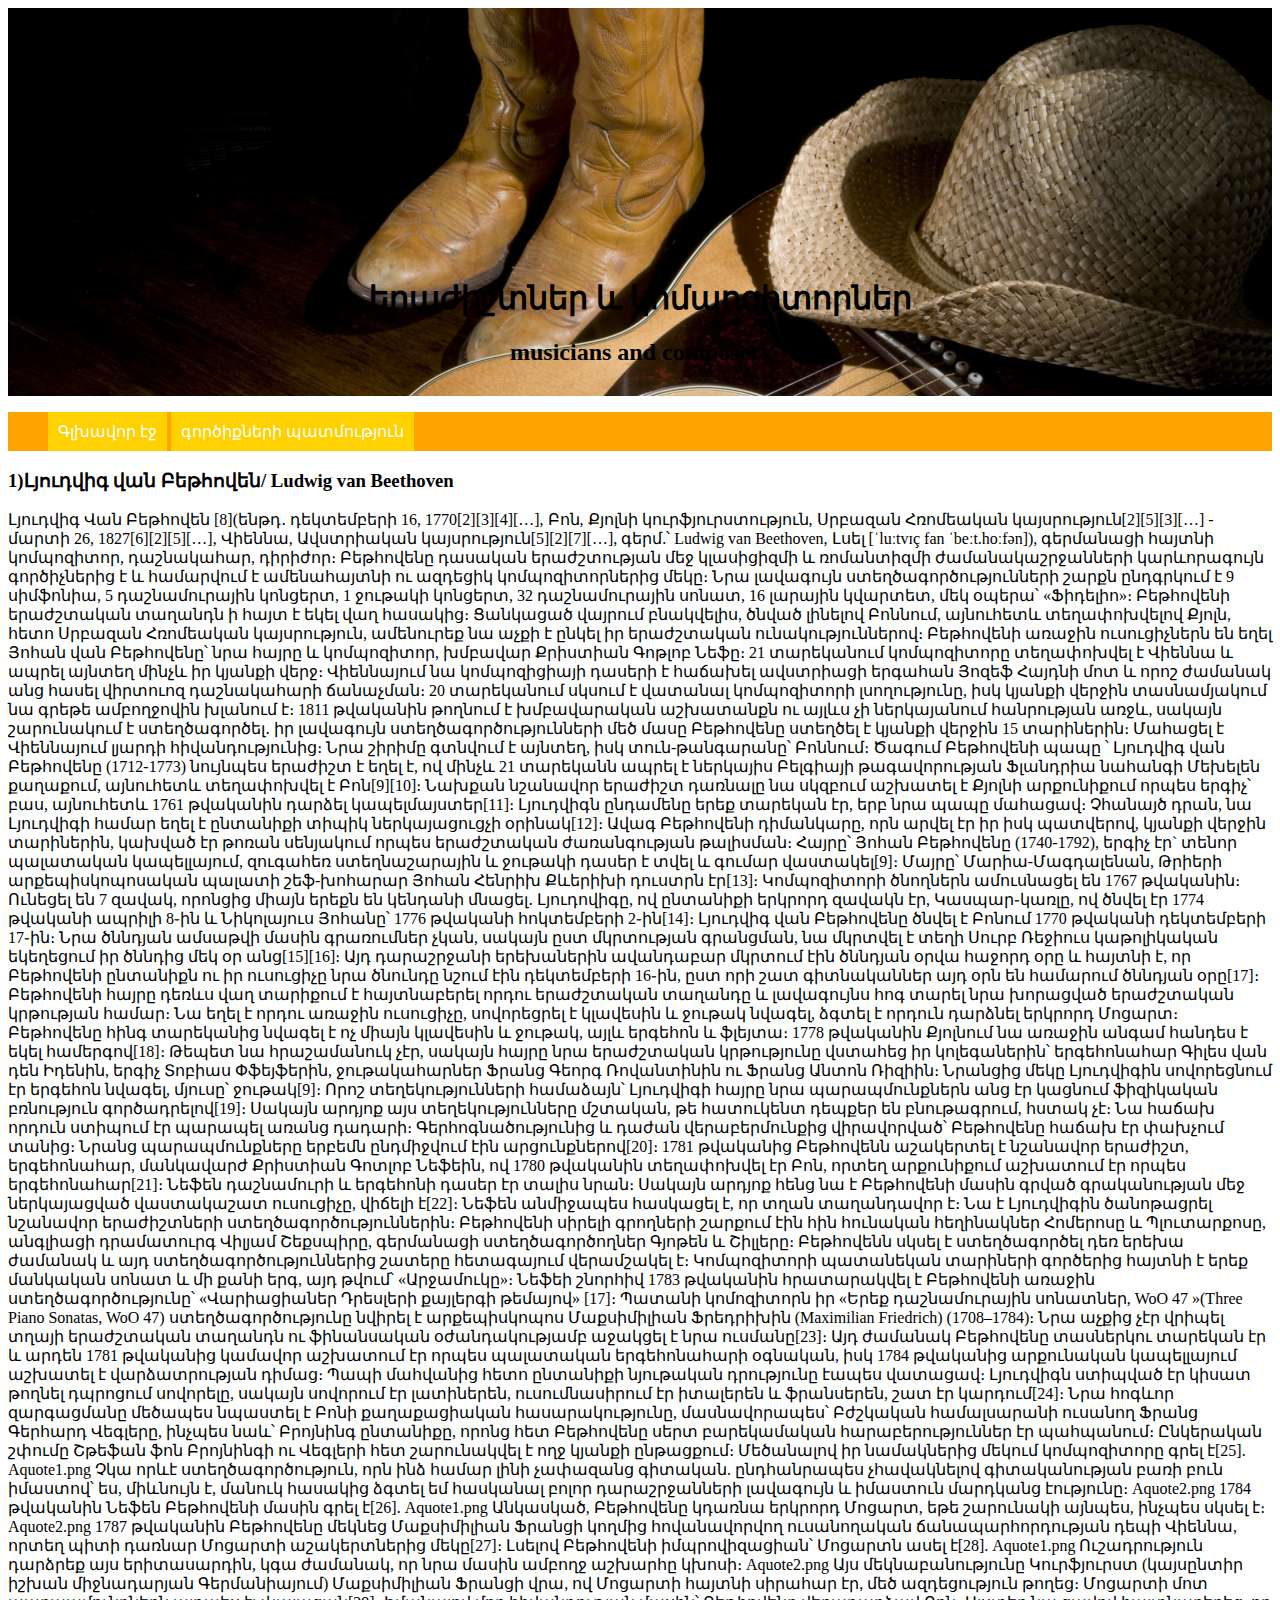
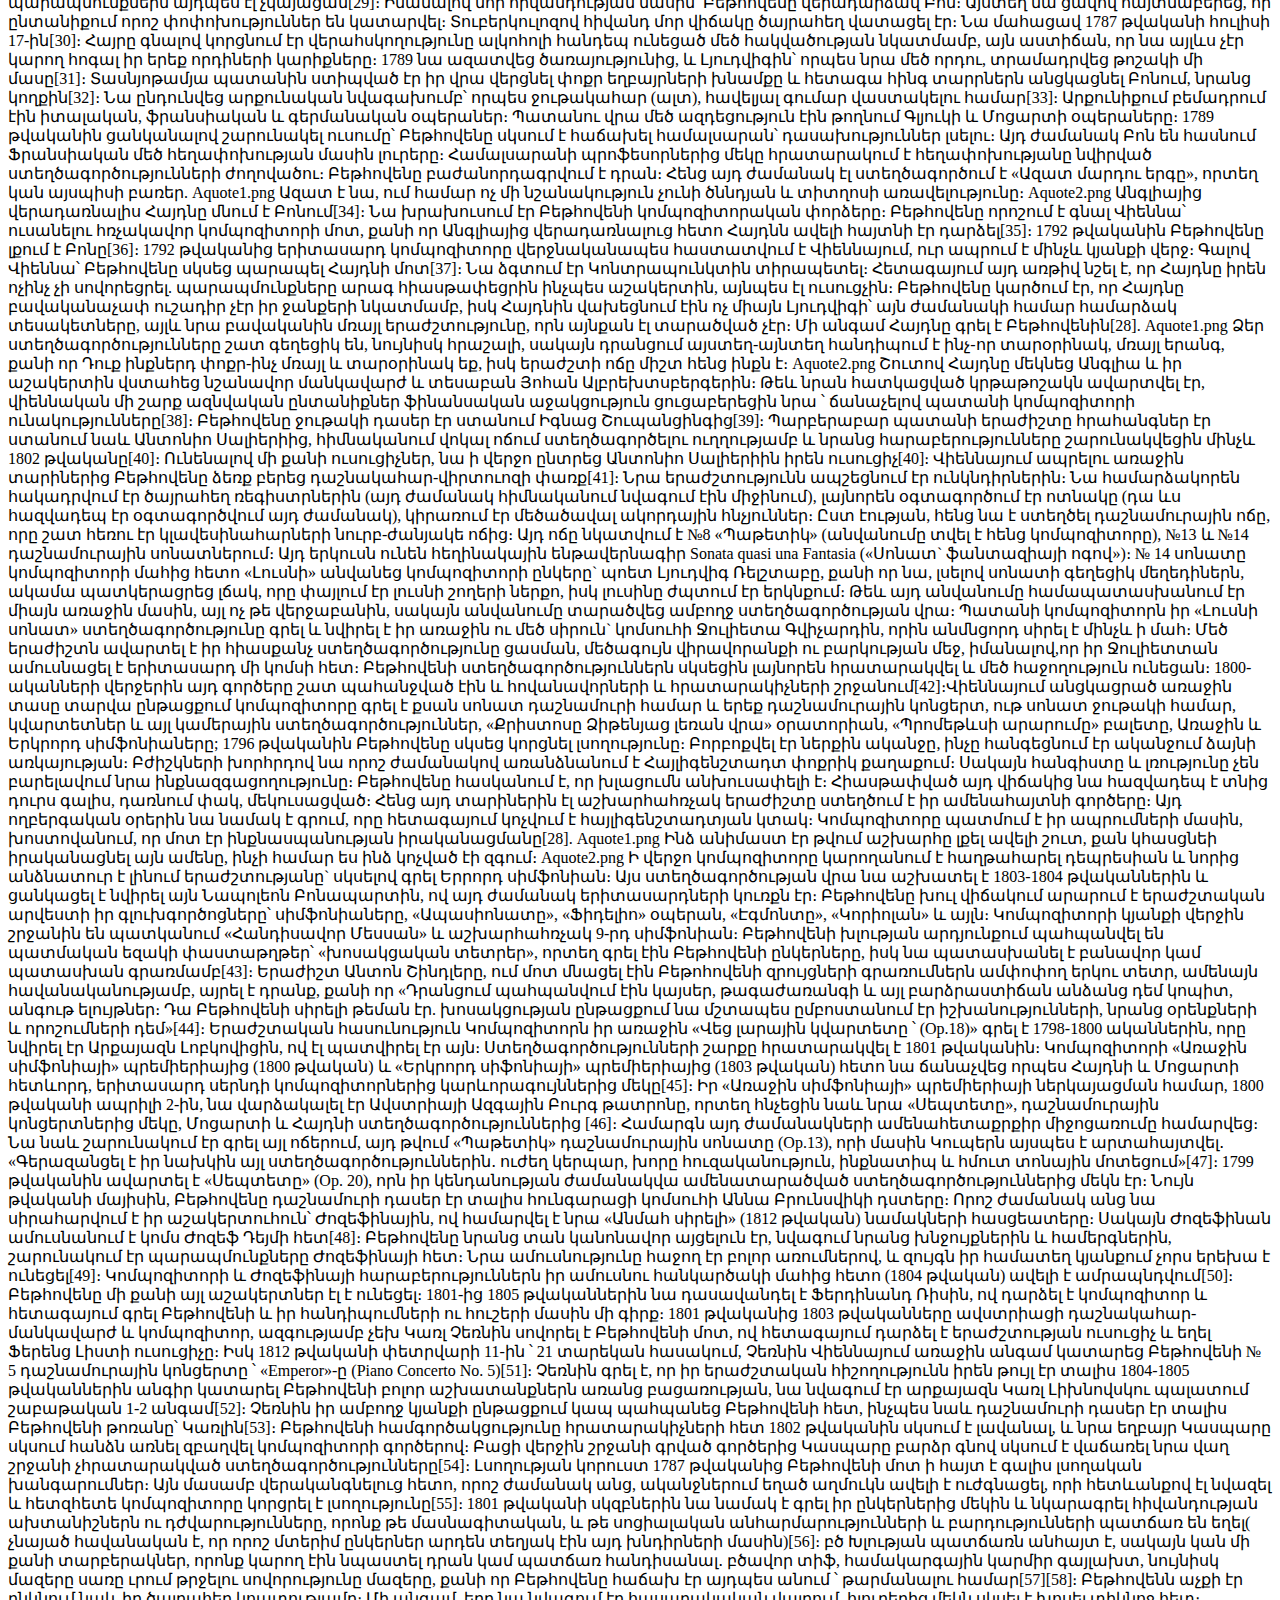
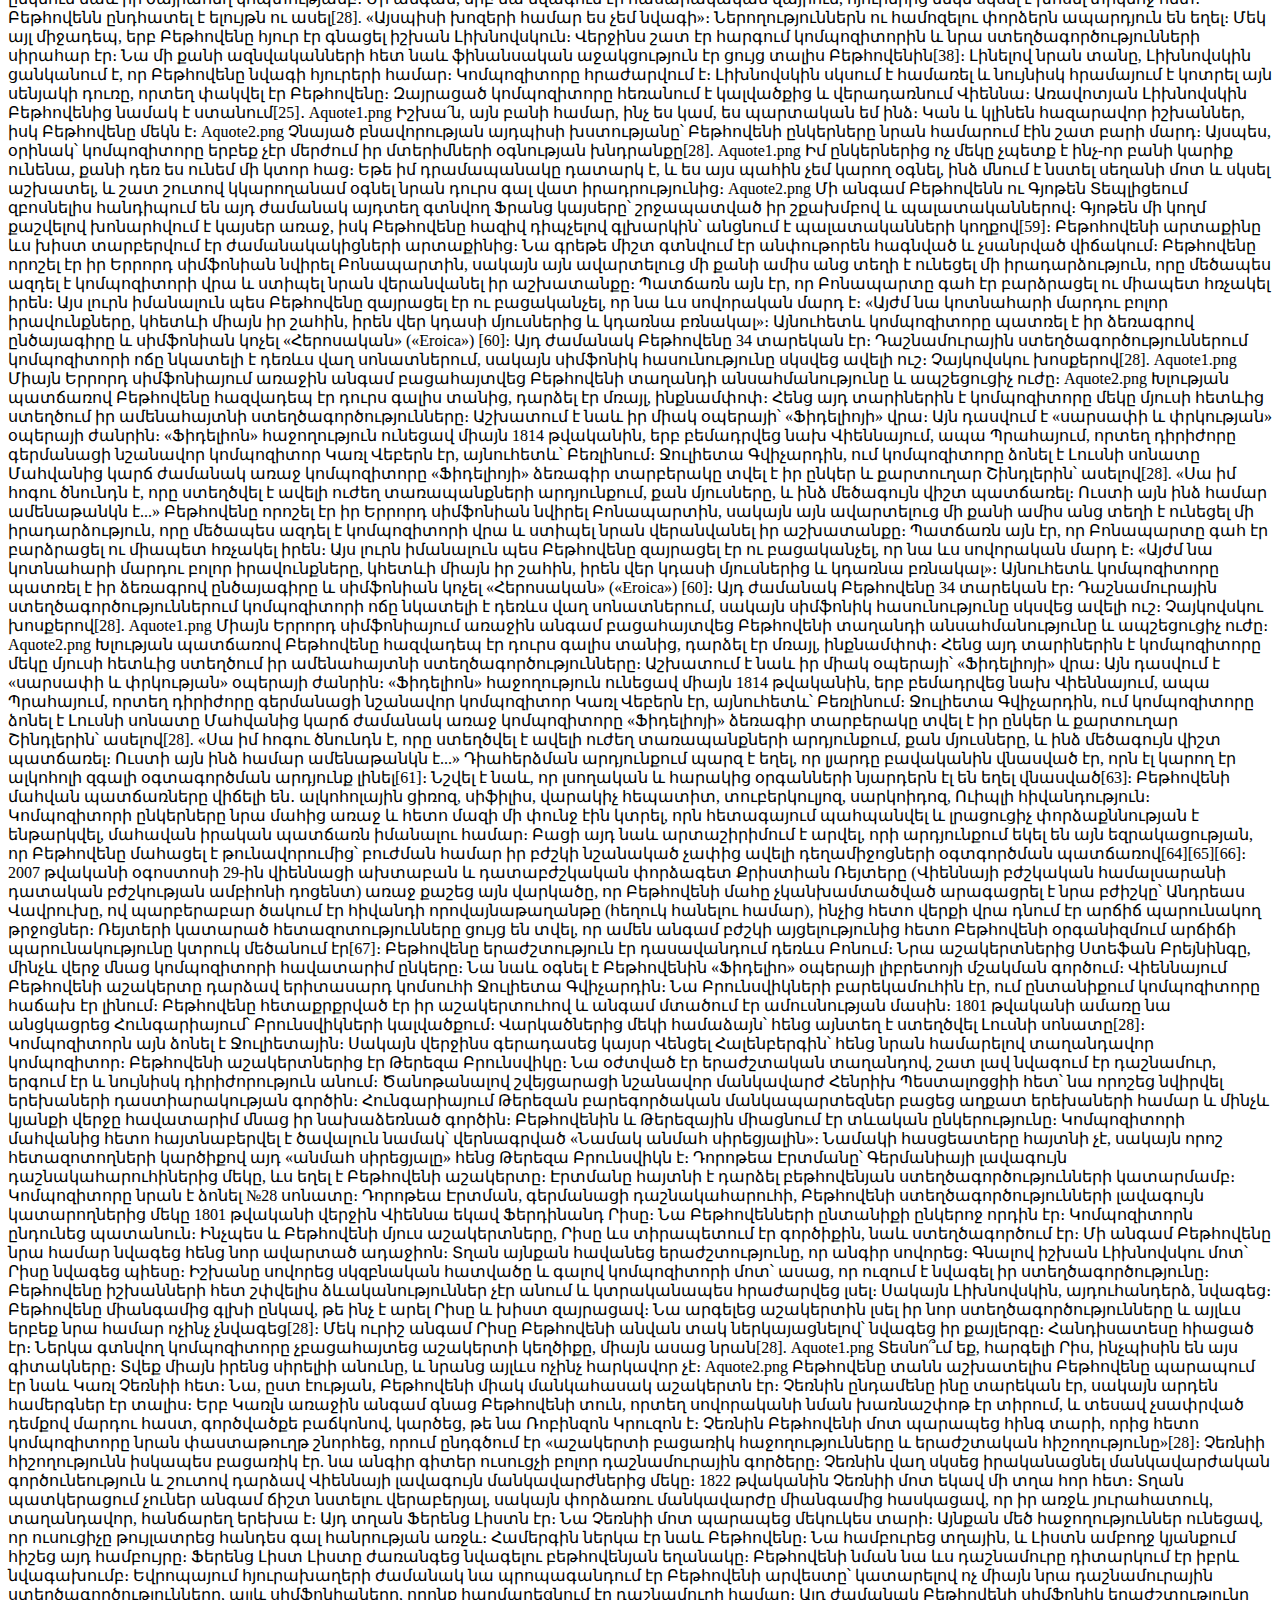
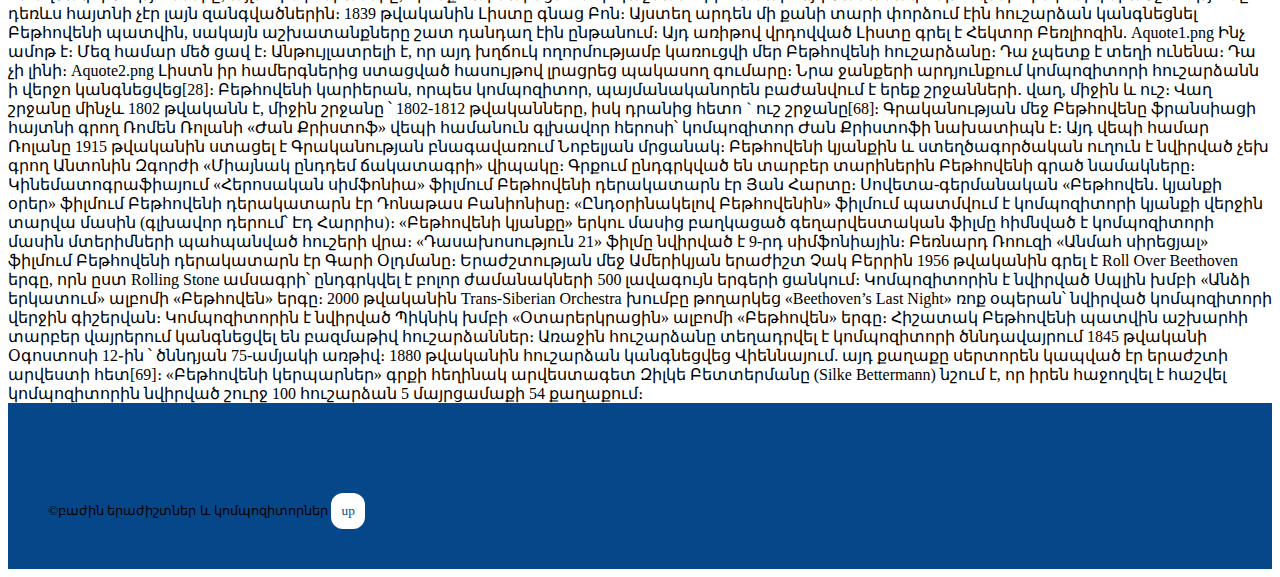
<file: musicians and composers.html>
<!DOCTYPE html>
<html>
<head>
	<meta charset="utf-8">
	<title></title>
	<link rel="stylesheet" type="text/css" href="musicians and composers.css">
</head>
<body>
	<header>
		<h1>երաժիշտներ և կոմպոզիտորներ</h1>
		<h2>musicians and composers</h2>
</header>
<nav>
				<ul>
					<a href="index.html"><li>Գլխավոր էջ</li></a>

					<a href="tools-history.html"><li>գործիքների պատմություն</li></a>
				</ul>
			</nav>
	<main>
			<h3>1)Լյուդվիգ վան Բեթհովեն/ Ludwig van Beethoven</h3>
		
		Լյուդվիգ Վան Բեթհովեն [8](ենթդ․ դեկտեմբերի 16, 1770[2][3][4][…], Բոն, Քյոլնի կուրֆյուրստություն, Սրբազան Հռոմեական կայսրություն[2][5][3][…] - մարտի 26, 1827[6][2][5][…], Վիեննա, Ավստրիական կայսրություն[5][2][7][…], գերմ.՝ Ludwig van Beethoven, Լսել [ˈluːtvɪç fan ˈbeːt.hoːfən]), գերմանացի հայտնի կոմպոզիտոր, դաշնակահար, դիրիժոր։

Բեթհովենը դասական երաժշտության մեջ կլասիցիզմի և ռոմանտիզմի ժամանակաշրջանների կարևորագույն գործիչներից է և համարվում է ամենահայտնի ու ազդեցիկ կոմպոզիտորներից մեկը։ Նրա լավագույն ստեղծագործությունների շարքն ընդգրկում է 9 սիմֆոնիա, 5 դաշնամուրային կոնցերտ, 1 ջութակի կոնցերտ, 32 դաշնամուրային սոնատ, 16 լարային կվարտետ, մեկ օպերա՝ «Ֆիդելիո»։

Բեթհովենի երաժշտական տաղանդն ի հայտ է եկել վաղ հասակից։ Ցանկացած վայրում բնակվելիս, ծնված լինելով Բոննում, այնուհետև տեղափոխվելով Քյոլն, հետո Սրբազան Հռոմեական կայսրություն, ամենուրեք նա աչքի է ընկել իր երաժշտական ունակություններով։ Բեթհովենի առաջին ուսուցիչներն են եղել Յոհան վան Բեթհովենը՝ նրա հայրը և կոմպոզիտոր, խմբավար Քրիստիան Գոթլոբ Նեֆը։

21 տարեկանում կոմպոզիտորը տեղափոխվել է Վիեննա և ապրել այնտեղ մինչև իր կյանքի վերջ։ Վիեննայում նա կոմպոզիցիայի դասերի է հաճախել ավստրիացի երգահան Յոզեֆ Հայդնի մոտ և որոշ ժամանակ անց հասել վիրտուոզ դաշնակահարի ճանաչման։

20 տարեկանում սկսում է վատանալ կոմպոզիտորի լսողությունը, իսկ կյանքի վերջին տասնամյակում նա գրեթե ամբողջովին խլանում է։ 1811 թվականին թողնում է խմբավարական աշխատանքն ու այլևս չի ներկայանում հանրության առջև, սակայն շարունակում է ստեղծագործել․ իր լավագույն ստեղծագործությունների մեծ մասը Բեթհովենը ստեղծել է կյանքի վերջին 15 տարիներին։

Մահացել է Վիեննայում լյարդի հիվանդությունից։ Նրա շիրիմը գտնվում է այնտեղ, իսկ տուն-թանգարանը՝ Բոննում։

Ծագում
Բեթհովենի պապը ՝ Լյուդվիգ վան Բեթհովենը (1712-1773) նույնպես երաժիշտ է եղել է, ով մինչև 21 տարեկանն ապրել է ներկայիս Բելգիայի թագավորության Ֆլանդրիա նահանգի Մեխելեն քաղաքում, այնուհետև տեղափոխվել է Բոն[9][10]։ Նախքան նշանավոր երաժիշտ դառնալը նա սկզբում աշխատել է Քյոլնի արքունիքում որպես երգիչ՝ բաս, այնուհետև 1761 թվականին դարձել կապելմայստեր[11]։

Լյուդվիգն ընդամենը երեք տարեկան էր, երբ նրա պապը մահացավ։ Չհանայծ դրան, նա Լյուդվիգի համար եղել է ընտանիքի տիպիկ ներկայացուցչի օրինակ[12]։

Ավագ Բեթհովենի դիմանկարը, որն արվել էր իր իսկ պատվերով, կյանքի վերջին տարիներին, կախված էր թոռան սենյակում որպես երաժշտական ժառանգության թալիսման։

Հայրը՝ Յոհան Բեթհովենը (1740-1792), երգիչ էր` տենոր պալատական կապելլայում, զուգահեռ ստեղնաշարային և ջութակի դասեր է տվել և գումար վաստակել[9]։

Մայրը՝ Մարիա-Մագդալենան, Թրիերի արքեպիսկոպոսական պալատի շեֆ-խոհարար Յոհան Հենրիխ Քևերիխի դուստրն էր[13]։

Կոմպոզիտորի ծնողներն ամուսնացել են 1767 թվականին։ Ունեցել են 7 զավակ, որոնցից միայն երեքն են կենդանի մնացել․ Լյուդովիգը, ով ընտանիքի երկրորդ զավակն էր, Կասպար֊կառլը, ով ծնվել էր 1774 թվականի ապրիլի 8֊ին և Նիկոլայուս Յոհանը՝ 1776 թվականի հոկտեմբերի 2֊ին[14]։

Լյուդվիգ վան Բեթհովենը ծնվել է Բոնում 1770 թվականի դեկտեմբերի 17֊ին։ Նրա ծննդյան ամսաթվի մասին գրառումներ չկան, սակայն ըստ մկրտության գրանցման, նա մկրտվել է տեղի Սուրբ Ռեջիուս կաթոլիկական եկեղեցում իր ծննդից մեկ օր անց[15][16]։ Այդ դարաշրջանի երեխաներին ավանդաբար մկրտում էին ծննդյան օրվա հաջորդ օրը և հայտնի է, որ Բեթհովենի ընտանիքն ու իր ուսուցիչը նրա ծնունդը նշում էին դեկտեմբերի 16֊ին, ըստ որի շատ գիտնականներ այդ օրն են համարում ծննդյան օրը[17]։

Բեթհովենի հայրը դեռևս վաղ տարիքում է հայտնաբերել որդու երաժշտական տաղանդը և լավագույնս հոգ տարել նրա խորացված երաժշտական կրթության համար։ Նա եղել է որդու առաջին ուսուցիչը, սովորեցրել է կլավեսին և ջութակ նվագել, ձգտել է որդուն դարձնել երկրորդ Մոցարտ։ Բեթհովենը հինգ տարեկանից նվագել է ոչ միայն կլավեսին և ջութակ, այլև երգեհոն և ֆլեյտա։ 1778 թվականին Քյոլնում նա առաջին անգամ հանդես է եկել համերգով[18]։ Թեպետ նա հրաշամանուկ չէր, սակայն հայրը նրա երաժշտական կրթությունը վստահեց իր կոլեգաներին՝ երգեհոնահար Գիլես վան դեն Իդենին, երգիչ Տոբիաս Փֆեյֆերին, ջութակահարներ Ֆրանց Գեորգ Ռովանտինին ու Ֆրանց Անտոն Ռիզիին։ Նրանցից մեկը Լյուդվիգին սովորեցնում էր երգեհոն նվագել, մյուսը՝ ջութակ[9]։ Որոշ տեղեկությունների համաձայն՝ Լյուդվիգի հայրը նրա պարապմունքներն անց էր կացնում ֆիզիկական բռնություն գործադրելով[19]։ Սակայն արդյոք այս տեղեկությունները մշտական, թե հատուկենտ դեպքեր են բնութագրում, հստակ չէ։ Նա հաճախ որդուն ստիպում էր պարապել առանց դադարի։ Գերհոգնածությունից և դաժան վերաբերմունքից վիրավորված՝ Բեթհովենը հաճախ էր փախչում տանից։ Նրանց պարապմունքները երբեմն ընդմիջվում էին արցունքներով[20]։

1781 թվականից Բեթհովենն աշակերտել է նշանավոր երաժիշտ, երգեհոնահար, մանկավարժ Քրիստիան Գոտլոբ Նեֆեին, ով 1780 թվականին տեղափոխվել էր Բոն, որտեղ արքունիքում աշխատում էր որպես երգեհոնահար[21]։ Նեֆեն դաշնամուրի և երգեհոնի դասեր էր տալիս նրան։ Սակայն արդյոք հենց նա է Բեթհովենի մասին գրված գրականության մեջ ներկայացված վաստակաշատ ուսուցիչը, վիճելի է[22]։

Նեֆեն անմիջապես հասկացել է, որ տղան տաղանդավոր է։ Նա է Լյուդվիգին ծանոթացրել նշանավոր երաժիշտների ստեղծագործություններին։

Բեթհովենի սիրելի գրողների շարքում էին հին հունական հեղինակներ Հոմերոսը և Պլուտարքոսը, անգլիացի դրամատուրգ Վիլյամ Շեքսպիրը, գերմանացի ստեղծագործողներ Գյոթեն և Շիլլերը։

Բեթհովենն սկսել է ստեղծագործել դեռ երեխա ժամանակ և այդ ստեղծագործություններից շատերը հետագայում վերամշակել է։

Կոմպոզիտորի պատանեկան տարիների գործերից հայտնի է երեք մանկական սոնատ և մի քանի երգ, այդ թվում՝ «Արջամուկը»։

Նեֆեի շնորհիվ 1783 թվականին հրատարակվել է Բեթհովենի առաջին ստեղծագործությունը՝ «Վարիացիաներ Դրեսլերի քայլերգի թեմայով» [17]։

Պատանի կոմոզիտորն իր «Երեք դաշնամուրային սոնատներ, WoO 47 »(Three Piano Sonatas, WoO 47) ստեղծագործությունը նվիրել է արքեպիսկոպոս Մաքսիմիլիան Ֆրեդրիխին (Maximilian Friedrich) (1708–1784)։ Նրա աչքից չէր վրիպել տղայի երաժշտական տաղանդն ու ֆինանսական օժանդակությամբ աջակցել է նրա ուսմանը[23]։ Այդ ժամանակ Բեթհովենը տասներկու տարեկան էր և արդեն 1781 թվականից կամավոր աշխատում էր որպես պալատական երգեհոնահարի օգնական, իսկ 1784 թվականից արքունական կապելլայում աշխատել է վարձատրության դիմաց։

Պապի մահվանից հետո ընտանիքի նյութական դրությունը էապես վատացավ։ Լյուդվիգն ստիպված էր կիսատ թողնել դպրոցում սովորելը, սակայն սովորում էր լատիներեն, ուսումնասիրում էր իտալերեն և ֆրանսերեն, շատ էր կարդում[24]։ Նրա հոգևոր զարգացմանը մեծապես նպաստել է Բոնի քաղաքացիական հասարակությունը, մասնավորապես՝ Բժշկական համալսարանի ուսանող Ֆրանց Գերհարդ Վեգլերը, ինչպես նաև՝ Բրոյնինգ ընտանիքը, որոնց հետ Բեթհովենը սերտ բարեկամական հարաբերություններ էր պահպանում։ Ընկերական շփումը Շթեֆան ֆոն Բրոյնինգի ու Վեգլերի հետ շարունակվել է ողջ կյանքի ընթացքում։ Մեծանալով իր նամակներից մեկում կոմպոզիտորը գրել է[25].

Aquote1.png	Չկա որևէ ստեղծագործություն, որն ինձ համար լինի չափազանց գիտական. ընդհանրապես չհավակնելով գիտականության բառի բուն իմաստով՝ ես, միևնույն է, մանուկ հասակից ձգտել եմ հասկանալ բոլոր դարաշրջանների լավագույն և իմաստուն մարդկանց էությունը։	Aquote2.png

1784 թվականին Նեֆեն Բեթհովենի մասին գրել է[26].

Aquote1.png	Անկասկած, Բեթհովենը կդառնա երկրորդ Մոցարտ, եթե շարունակի այնպես, ինչպես սկսել է։	Aquote2.png

1787 թվականին Բեթհովենը մեկնեց Մաքսիմիլիան Ֆրանցի կողմից հովանավորվող ուսանողական ճանապարհորդության դեպի Վիեննա, որտեղ պիտի դառնար Մոցարտի աշակերտներից մեկը[27]։

Լսելով Բեթհովենի իմպրովիզացիան՝ Մոցարտն ասել է[28].

Aquote1.png	Ուշադրություն դարձրեք այս երիտասարդին, կգա ժամանակ, որ նրա մասին ամբողջ աշխարհը կխոսի։	Aquote2.png

Այս մեկնաբանությունը Կուրֆյուրստ (կայսընտիր իշխան միջնադարյան Գերմանիայում) Մաքսիմիլիան Ֆրանցի վրա, ով Մոցարտի հայտնի սիրահար էր, մեծ ազդեցություն թողեց։

Մոցարտի մոտ պարապմունքներն այդպես էլ չկայացան[29]։ Իմանալով մոր հիվանդության մասին՝ Բեթհովենը վերադարձավ Բոն։ Այստեղ նա ցավով հայտնաբերեց, որ ընտանիքում որոշ փոփոխություններ են կատարվել։ Տուբերկուլոզով հիվանդ մոր վիճակը ծայրահեղ վատացել էր։ Նա մահացավ 1787 թվականի հուլիսի 17-ին[30]։ Հայրը գնալով կորցնում էր վերահսկողությունը ալկոհոլի հանդեպ ունեցած մեծ հակվածության նկատմամբ, այն աստիճան, որ նա այլևս չէր կարող հոգալ իր երեք որդիների կարիքները։ 1789 նա ազատվեց ծառայությունից, և Լյուդվիգին՝ որպես նրա մեծ որդու, տրամադրվեց թոշակի մի մասը[31]։ Տասնյոթամյա պատանին ստիպված էր իր վրա վերցնել փոքր եղբայրների խնամքը և հետագա հինգ տարրներն անցկացնել Բոնում, նրանց կողքին[32]։ Նա ընդունվեց արքունական նվագախումբ՝ որպես ջութակահար (ալտ), հավելյալ գումար վաստակելու համար[33]։ Արքունիքում բեմադրում էին իտալական, ֆրանսիական և գերմանական օպերաներ։ Պատանու վրա մեծ ազդեցություն էին թողնում Գլյուկի և Մոցարտի օպերաները։

1789 թվականին ցանկանալով շարունակել ուսումը՝ Բեթհովենը սկսում է հաճախել համալսարան՝ դասախություններ լսելու։ Այդ ժամանակ Բոն են հասնում Ֆրանսիական մեծ հեղափոխության մասին լուրերը։ Համալսարանի պրոֆեսորներից մեկը հրատարակում է հեղափոխությանը նվիրված ստեղծագործությունների ժողովածու։ Բեթհովենը բաժանորդագրվում է դրան։ Հենց այդ ժամանակ էլ ստեղծագործում է «Ազատ մարդու երգը», որտեղ կան այսպիսի բառեր.

Aquote1.png	Ազատ է նա, ում համար ոչ մի նշանակություն չունի ծննդյան և տիտղոսի առավելությունը։	Aquote2.png

Անգլիայից վերադառնալիս Հայդնը մնում է Բոնում[34]։ Նա խրախուսում էր Բեթհովենի կոմպոզիտորական փորձերը։ Բեթհովենը որոշում է գնալ Վիեննա՝ ուսանելու հռչակավոր կոմպոզիտորի մոտ, քանի որ Անգլիայից վերադառնալուց հետո Հայդնն ավելի հայտնի էր դարձել[35]։

1792 թվականին Բեթհովենը լքում է Բոնը[36]։

1792 թվականից երիտասարդ կոմպոզիտորը վերջնականապես հաստատվում է Վիեննայում, ուր ապրում է մինչև կյանքի վերջ։

Գալով Վիեննա՝ Բեթհովենը սկսեց պարապել Հայդնի մոտ[37]։ Նա ձգտում էր Կոնտրապունկտին տիրապետել։ Հետագայում այդ առթիվ նշել է, որ Հայդնը իրեն ոչինչ չի սովորեցրել. պարապմունքները արագ հիասթափեցրին ինչպես աշակերտին, այնպես էլ ուսուցչին։ Բեթհովենը կարծում էր, որ Հայդնը բավականաչափ ուշադիր չէր իր ջանքերի նկատմամբ, իսկ Հայդնին վախեցնում էին ոչ միայն Լյուդվիգի՝ այն ժամանակի համար համարձակ տեսակետները, այլև նրա բավականին մռայլ երաժշտությունը, որն այնքան էլ տարածված չէր։

Մի անգամ Հայդնը գրել է Բեթհովենին[28].

Aquote1.png	Ձեր ստեղծագործությունները շատ գեղեցիկ են, նույնիսկ հրաշալի, սակայն դրանցում այստեղ-այնտեղ հանդիպում է ինչ-որ տարօրինակ, մռայլ երանգ, քանի որ Դուք ինքներդ փոքր-ինչ մռայլ և տարօրինակ եք, իսկ երաժշտի ոճը միշտ հենց ինքն է։	Aquote2.png
Շուտով Հայդնը մեկնեց Անգլիա և իր աշակերտին վստահեց նշանավոր մանկավարժ և տեսաբան Յոհան Ալբրեխտսբերգերին։ Թեև նրան հատկացված կրթաթոշակն ավարտվել էր, վիեննական մի շարք ազնվական ընտանիքներ ֆինանսական աջակցություն ցուցաբերեցին նրա ՝ ճանաչելով պատանի կոմպոզիտորի ունակությունները[38]։

Բեթհովենը ջութակի դասեր էր ստանում Իգնաց Շուպանցինգից[39]։

Պարբերաբար պատանի երաժիշտը հրահանգներ էր ստանում նաև Անտոնիո Սալիերիից, հիմնականում վոկալ ոճում ստեղծագործելու ուղղությամբ և նրանց հարաբերությունները շարունակվեցին մինչև 1802 թվականը[40]։ Ունենալով մի քանի ուսուցիչներ, նա ի վերջո ընտրեց Անտոնիո Սալիերիին իրեն ուսուցիչ[40]։

Վիեննայում ապրելու առաջին տարիներից Բեթհովենը ձեռք բերեց դաշնակահար-վիրտուոզի փառք[41]։ Նրա երաժշտությունն ապշեցնում էր ունկնդիրներին։

Նա համարձակորեն հակադրվում էր ծայրահեղ ռեգիստրներին (այդ ժամանակ հիմնականում նվագում էին միջինում), լայնորեն օգտագործում էր ոտնակը (դա ևս հազվադեպ էր օգտագործվում այդ ժամանակ), կիրառում էր մեծածավալ ակորդային հնչյուններ։ Ըստ էության, հենց նա է ստեղծել դաշնամուրային ոճը, որը շատ հեռու էր կլավեսինահարների նուրբ-ժանյակե ոճից։

Այդ ոճը նկատվում է №8 «Պաթետիկ» (անվանումը տվել է հենց կոմպոզիտորը), №13 և №14 դաշնամուրային սոնատներում։ Այդ երկուսն ունեն հեղինակային ենթավերնագիր Sonata quasi una Fantasia («Սոնատ` ֆանտազիայի ոգով»)։ № 14 սոնատը կոմպոզիտորի մահից հետո «Լուսնի» անվանեց կոմպոզիտորի ընկերը` պոետ Լյուդվիգ Ռելշտաբը, քանի որ նա, լսելով սոնատի գեղեցիկ մեղեդիներն, ակամա պատկերացրեց լճակ, որը փայլում էր լուսնի շողերի ներքո, իսկ լուսինը ժպտում էր երկնքում։ Թեև այդ անվանումը համապատասխանում էր միայն առաջին մասին, այլ ոչ թե վերջաբանին, սակայն անվանումը տարածվեց ամբողջ ստեղծագործության վրա։

Պատանի կոմպոզիտորն իր «Լուսնի սոնատ» ստեղծագործությունը գրել և նվիրել է իր առաջին ու մեծ սիրուն` կոմսուհի Ջուլիետա Գվիչարդին, որին անմնցորդ սիրել է մինչև ի մահ։ Մեծ երաժիշտն ավարտել է իր հիասքանչ ստեղծագործությունը ցասման, մեծագույն վիրավորանքի ու բարկության մեջ, իմանալով,որ իր Ջուլիետտան ամուսնացել է երիտասարդ մի կոմսի հետ։

Բեթհովենի ստեղծագործություններն սկսեցին լայնորեն հրատարակվել և մեծ հաջողություն ունեցան։ 1800-ականների վերջերին այդ գործերը շատ պահանջված էին և հովանավորների և հրատարակիչների շրջանում[42]։Վիեննայում անցկացրած առաջին տասը տարվա ընթացքում կոմպոզիտորը գրել է քսան սոնատ դաշնամուրի համար և երեք դաշնամուրային կոնցերտ, ութ սոնատ ջութակի համար, կվարտետներ և այլ կամերային ստեղծագործություններ, «Քրիստոսը Ձիթենյաց լեռան վրա» օրատորիան, «Պրոմեթևսի արարումը» բալետը, Առաջին և Երկրորդ սիմֆոնիաները;

1796 թվականին Բեթհովենը սկսեց կորցնել լսողությունը։ Բորբոքվել էր ներքին ականջը, ինչը հանգեցնում էր ականջում ձայնի առկայության։ Բժիշկների խորհրդով նա որոշ ժամանակով առանձնանում է Հայլիգենշտադտ փոքրիկ քաղաքում։ Սակայն հանգիստը և լռությունը չեն բարելավում նրա ինքնազգացողությունը։ Բեթհովենը հասկանում է, որ խլացումն անխուսափելի է։ Հիասթափված այդ վիճակից նա հազվադեպ է տնից դուրս գալիս, դառնում փակ, մեկուսացված։

Հենց այդ տարիներին էլ աշխարհահռչակ երաժիշտը ստեղծում է իր ամենահայտնի գործերը։

Այդ ողբերգական օրերին նա նամակ է գրում, որը հետագայում կոչվում է հայլիգենշտադտյան կտակ։ Կոմպոզիտորը պատմում է իր ապրումների մասին, խոստովանում, որ մոտ էր ինքնասպանության իրականացմանը[28].

Aquote1.png	Ինձ անիմաստ էր թվում աշխարհը լքել ավելի շուտ, քան կհասցնեի իրականացնել այն ամենը, ինչի համար ես ինձ կոչված էի զգում։	Aquote2.png

Ի վերջո կոմպոզիտորը կարողանում է հաղթահարել դեպրեսիան և նորից անձնատուր է լինում երաժշտությանը` սկսելով գրել Երրորդ սիմֆոնիան։ Այս ստեղծագործության վրա նա աշխատել է 1803-1804 թվականներին և ցանկացել է նվիրել այն Նապոլեոն Բոնապարտին, ով այդ ժամանակ երիտասարդների կուռքն էր։

Բեթհովենը խուլ վիճակում արարում է երաժշտական արվեստի իր գլուխգործոցները՝ սիմֆոնիաները, «Ապասիոնատը», «Ֆիդելիո» օպերան, «Էգմոնտը», «Կորիոլան» և այլն։ Կոմպոզիտորի կյանքի վերջին շրջանին են պատկանում «Հանդիսավոր Մեսսան» և աշխարհահռչակ 9-րդ սիմֆոնիան։

Բեթհովենի խլության արդյունքում պահպանվել են պատմական եզակի փաստաթղթեր՝ «խոսակցական տետրեր», որտեղ գրել էին Բեթհովենի ընկերները, իսկ նա պատասխանել է բանավոր կամ պատասխան գրառմամբ[43]։

Երաժիշտ Անտոն Շինդլերը, ում մոտ մնացել էին Բեթոհովենի զրույցների գրառումներն ամփոփող երկու տետր, ամենայն հավանականությամբ, այրել է դրանք, քանի որ «Դրանցում պահպանվում էին կայսեր, թագաժառանգի և այլ բարձրաստիճան անձանց դեմ կոպիտ, անգութ ելույթներ։ Դա Բեթհովենի սիրելի թեման էր. խոսակցության ընթացքում նա մշտապես ըմբոստանում էր իշխանությունների, նրանց օրենքների և որոշումների դեմ»[44]։

Երաժշտական հասունություն
Կոմպոզիտորն իր առաջին «Վեց լարային կվարտետը ՝ (Op.18)» գրել է 1798-1800 ականներին, որը նվիրել էր Արքայազն Լոբկովիցին, ով էլ պատվիրել էր այն։ Ստեղծագործությունների շարքը հրատարակվել է 1801 թվականին։

Կոմպոզիտորի «Առաջին սիմֆոնիայի» պրեմիերիայից (1800 թվական) և «Երկրորդ սիֆոնիայի» պրեմիերիայից (1803 թվական) հետո նա ճանաչվեց որպես Հայդնի և Մոցարտի հետևորդ, երիտասարդ սերնդի կոմպոզիտորներից կարևորագույններից մեկը[45]։

Իր «Առաջին սիմֆոնիայի» պրեմիերիայի ներկայացման համար, 1800 թվականի ապրիլի 2-ին, նա վարձակալել էր Ավստրիայի Ազգային Բուրգ թատրոնը, որտեղ հնչեցին նաև նրա «Սեպտետը», դաշնամուրային կոնցերտներից մեկը, Մոցարտի և Հայդնի ստեղծագործություններից [46]։ Համարգն այդ ժամանակների ամենահետաքրքիր միջոցառումը համարվեց։

Նա նաև շարունակում էր գրել այլ ոճերում, այդ թվում «Պաթետիկ» դաշնամուրային սոնատը (Op.13), որի մասին Կուպերն այսպես է արտահայտվել․ «Գերազանցել է իր նախկին այլ ստեղծագործություններին․ ուժեղ կերպար, խորը հուզականություն, ինքնատիպ և հմուտ տոնային մոտեցում»[47]։

1799 թվականին ավարտել է «Սեպտետը» (Op. 20), որն իր կենդանության ժամանակվա ամենատարածված ստեղծագործություններից մեկն էր։

Նույն թվականի մայիսին, Բեթհովենը դաշնամուրի դասեր էր տալիս հունգարացի կոմսուհի Աննա Բրունսվիկի դստերը։ Որոշ ժամանակ անց նա սիրահարվում է իր աշակերտուհուն՝ Ժոզեֆինային, ով համարվել է նրա «Անմահ սիրելի» (1812 թվական) նամակների հասցեատերը։ Սակայն Ժոզեֆինան ամուսնանում է կոմս Ժոզեֆ Դեյմի հետ[48]։ Բեթհովենը նրանց տան կանոնավոր այցելուն էր, նվագում նրանց խնջույքներին և համերգներին, շարունակում էր պարապմունքները Ժոզեֆինայի հետ։ Նրա ամուսնությունը հաջող էր բոլոր առումներով, և զույգն իր համատեղ կյանքում չորս երեխա է ունեցել[49]։ Կոմպոզիտորի և Ժոզեֆինայի հարաբերություններն իր ամուսնու հանկարծակի մահից հետո (1804 թվական) ավելի է ամրապնդվում[50]։

Բեթհովենը մի քանի այլ աշակերտներ էլ է ունեցել։ 1801-ից 1805 թվականներին նա դասավանդել է Ֆերդինանդ Ռիսին, ով դարձել է կոմպոզիտոր և հետագայում գրել Բեթհովենի և իր հանդիպումների ու հուշերի մասին մի գիրք։ 1801 թվականից 1803 թվականները ավստրիացի դաշնակահար-մանկավարժ և կոմպոզիտոր, ազգությամբ չեխ Կառլ Չեռնին սովորել է Բեթհովենի մոտ, ով հետագայում դարձել է երաժշտության ուսուցիչ և եղել Ֆերենց Լիստի ուսուցիչը։ Իսկ 1812 թվականի փետրվարի 11-ին ՝ 21 տարեկան հասակում, Չեռնին Վիեննայում առաջին անգամ կատարեց Բեթհովենի № 5 դաշնամուրային կոնցերտը ՝ «Emperor»-ը (Piano Concerto No. 5)[51]։

Չեռնին գրել է, որ իր երաժշտական հիշողությունն իրեն թույլ էր տալիս 1804-1805 թվականներին անգիր կատարել Բեթհովենի բոլոր աշխատանքներն առանց բացառության, նա նվագում էր արքայազն Կառլ Լիխնովսկու պալատում շաբաթական 1-2 անգամ[52]։ Չեռնին իր ամբողջ կյանքի ընթացքում կապ պահպանեց Բեթհովենի հետ, ինչպես նաև դաշնամուրի դասեր էր տալիս Բեթհովենի թոռանը՝ Կառլին[53]։

Բեթհովենի համգործակցությունը հրատարակիչների հետ 1802 թվականին սկսում է լավանալ, և նրա եղբայր Կասպարը սկսում հանձն առնել զբաղվել կոմպոզիտորի գործերով։ Բացի վերջին շրջանի գրված գործերից Կասպարը բարձր գնով սկսում է վաճառել նրա վաղ շրջանի չհրատարակված ստեղծագործությունները[54]։

Լսողության կորուստ
1787 թվականից Բեթհովենի մոտ ի հայտ է գալիս լսողական խանգարումներ։ Այն մասամբ վերականգնելուց հետո, որոշ ժամանակ անց, ականջներում եղած աղմուկն ավելի է ուժգնացել, որի հետևանքով էլ նվազել և հետզհետե կոմպոզիտորը կորցրել է լսողությունը[55]։

1801 թվականի սկզբներին նա նամակ է գրել իր ընկերներից մեկին և նկարագրել հիվանդության ախտանիշներն ու դժվարությունները, որոնք թե մասնագիտական, և թե սոցիալական անհարմարությունների և բարդությունների պատճառ են եղել( չնայած հավանական է, որ որոշ մտերիմ ընկերներ արդեն տեղյակ էին այդ խնդիրների մասին)[56]։ բծ Խլության պատճառն անհայտ է, սակայն կան մի քանի տարբերակներ, որոնք կարող էին նպաստել դրան կամ պատճառ հանդիսանալ․ բծավոր տիֆ, համակարգային կարմիր գայլախտ, նույնիսկ մազերը սառը ւրում թրջելու սովորությունը մազերը, քանի որ Բեթհովենը հաճախ էր այդպես անում ՝ թարմանալու համար[57][58]։

Բեթհովենն աչքի էր ընկնում նաև իր ծայրահեղ կոպտությամբ։ Մի անգամ, երբ նա նվագում էր հասարակական վայրում, հյուրերից մեկն սկսել է խոսել տիկնոջ հետ։ Բեթհովենն ընդհատել է ելույթն ու ասել[28]. «Այսպիսի խոզերի համար ես չեմ նվագի»։ Ներողություններն ու համոզելու փորձերն ապարդյուն են եղել։

Մեկ այլ միջադեպ, երբ Բեթհովենը հյուր էր գնացել իշխան Լիխնովսկուն։ Վերջինս շատ էր հարգում կոմպոզիտորին և նրա ստեղծագործությունների սիրահար էր։ Նա մի քանի ազնվականների հետ նաև ֆինանսական աջակցություն էր ցույց տալիս Բեթհովենին[38]։ Լինելով նրան տանը, Լիխնովսկին ցանկանում է, որ Բեթհովենը նվագի հյուրերի համար։ Կոմպոզիտորը հրաժարվում է։ Լիխնովսկին սկսում է համառել և նույնիսկ հրամայում է կոտրել այն սենյակի դուռը, որտեղ փակվել էր Բեթհովենը։ Զայրացած կոմպոզիտորը հեռանում է կալվածքից և վերադառնում Վիեննա։ Առավոտյան Լիխնովսկին Բեթհովենից նամակ է ստանում[25]․

Aquote1.png	Իշխա՛ն, այն բանի համար, ինչ ես կամ, ես պարտական եմ ինձ։ Կան և կլինեն հազարավոր իշխաններ, իսկ Բեթհովենը մեկն է։	Aquote2.png
Չնայած բնավորության այդպիսի խստությանը՝ Բեթհովենի ընկերները նրան համարում էին շատ բարի մարդ։ Այսպես, օրինակ՝ կոմպոզիտորը երբեք չէր մերժում իր մտերիմների օգնության խնդրանքը[28].

Aquote1.png	Իմ ընկերներից ոչ մեկը չպետք է ինչ-որ բանի կարիք ունենա, քանի դեռ ես ունեմ մի կտոր հաց։ Եթե իմ դրամապանակը դատարկ է, և ես այս պահին չեմ կարող օգնել, ինձ մնում է նստել սեղանի մոտ և սկսել աշխատել, և շատ շուտով կկարողանամ օգնել նրան դուրս գալ վատ իրադրությունից։	Aquote2.png
Մի անգամ Բեթհովենն ու Գյոթեն Տեպլիցեում զբոսնելիս հանդիպում են այդ ժամանակ այդտեղ գտնվող Ֆրանց կայսերը՝ շրջապատված իր շքախմբով և պալատականներով։ Գյոթեն մի կողմ քաշվելով խոնարհվում է կայսեր առաջ, իսկ Բեթհովենը հազիվ դիպչելով գլխարկին՝ անցնում է պալատականների կողքով[59]։

Բեթոհովենի արտաքինը ևս խիստ տարբերվում էր ժամանակակիցների արտաքինից։ Նա գրեթե միշտ գտնվում էր անփութորեն հագնված և չսանրված վիճակում։

Բեթհովենը որոշել էր իր Երրորդ սիմֆոնիան նվիրել Բոնապարտին, սակայն այն ավարտելուց մի քանի ամիս անց տեղի է ունեցել մի իրադարձություն, որը մեծապես ազդել է կոմպոզիտորի վրա և ստիպել նրան վերանվանել իր աշխատանքը։ Պատճառն այն էր, որ Բոնապարտը գահ էր բարձրացել ու միապետ հռչակել իրեն։ Այս լուրն իմանալուն պես Բեթհովենը զայրացել էր ու բացականչել, որ նա ևս սովորական մարդ է։ «Այժմ նա կոտնահարի մարդու բոլոր իրավունքները, կհետևի միայն իր շահին, իրեն վեր կդասի մյուսներից և կդառնա բռնակալ»։ Այնուհետև կոմպոզիտորը պատռել է իր ձեռագրով ընծայագիրը և սիմֆոնիան կոչել «Հերոսական» («Eroica») [60]։ Այդ ժամանակ Բեթհովենը 34 տարեկան էր։

Դաշնամուրային ստեղծագործություններում կոմպոզիտորի ոճը նկատելի է դեռևս վաղ սոնատներում, սակայն սիմֆոնիկ հասունությունը սկսվեց ավելի ուշ։ Չայկովսկու խոսքերով[28].

Aquote1.png	Միայն Երրորդ սիմֆոնիայում առաջին անգամ բացահայտվեց Բեթհովենի տաղանդի անսահմանությունը և ապշեցուցիչ ուժը։	Aquote2.png
Խլության պատճառով Բեթհովենը հազվադեպ էր դուրս գալիս տանից, դարձել էր մռայլ, ինքնամփոփ։ Հենց այդ տարիներին է կոմպոզիտորը մեկը մյուսի հետևից ստեղծում իր ամենահայտնի ստեղծագործությունները։ Աշխատում է նաև իր միակ օպերայի՝ «Ֆիդելիոյի» վրա։ Այն դասվում է «սարսափի և փրկության» օպերայի ժանրին։ «Ֆիդելիոն» հաջողություն ունեցավ միայն 1814 թվականին, երբ բեմադրվեց նախ Վիեննայում, ապա Պրահայում, որտեղ դիրիժորը գերմանացի նշանավոր կոմպոզիտոր Կառլ Վեբերն էր, այնուհետև՝ Բեռլինում։


Ջուլիետա Գվիչարդին, ում կոմպոզիտորը ձոնել է Լուսնի սոնատը
Մահվանից կարճ ժամանակ առաջ կոմպոզիտորը «Ֆիդելիոյի» ձեռագիր տարբերակը տվել է իր ընկեր և քարտուղար Շինդլերին՝ ասելով[28]. «Սա իմ հոգու ծնունդն է, որը ստեղծվել է ավելի ուժեղ տառապանքների արդյունքում, քան մյուսները, և ինձ մեծագույն վիշտ պատճառել։ Ուստի այն ինձ համար ամենաթանկն է...»

Բեթհովենը որոշել էր իր Երրորդ սիմֆոնիան նվիրել Բոնապարտին, սակայն այն ավարտելուց մի քանի ամիս անց տեղի է ունեցել մի իրադարձություն, որը մեծապես ազդել է կոմպոզիտորի վրա և ստիպել նրան վերանվանել իր աշխատանքը։ Պատճառն այն էր, որ Բոնապարտը գահ էր բարձրացել ու միապետ հռչակել իրեն։ Այս լուրն իմանալուն պես Բեթհովենը զայրացել էր ու բացականչել, որ նա ևս սովորական մարդ է։ «Այժմ նա կոտնահարի մարդու բոլոր իրավունքները, կհետևի միայն իր շահին, իրեն վեր կդասի մյուսներից և կդառնա բռնակալ»։ Այնուհետև կոմպոզիտորը պատռել է իր ձեռագրով ընծայագիրը և սիմֆոնիան կոչել «Հերոսական» («Eroica») [60]։ Այդ ժամանակ Բեթհովենը 34 տարեկան էր։

Դաշնամուրային ստեղծագործություններում կոմպոզիտորի ոճը նկատելի է դեռևս վաղ սոնատներում, սակայն սիմֆոնիկ հասունությունը սկսվեց ավելի ուշ։ Չայկովսկու խոսքերով[28].

Aquote1.png	Միայն Երրորդ սիմֆոնիայում առաջին անգամ բացահայտվեց Բեթհովենի տաղանդի անսահմանությունը և ապշեցուցիչ ուժը։	Aquote2.png
Խլության պատճառով Բեթհովենը հազվադեպ էր դուրս գալիս տանից, դարձել էր մռայլ, ինքնամփոփ։ Հենց այդ տարիներին է կոմպոզիտորը մեկը մյուսի հետևից ստեղծում իր ամենահայտնի ստեղծագործությունները։ Աշխատում է նաև իր միակ օպերայի՝ «Ֆիդելիոյի» վրա։ Այն դասվում է «սարսափի և փրկության» օպերայի ժանրին։ «Ֆիդելիոն» հաջողություն ունեցավ միայն 1814 թվականին, երբ բեմադրվեց նախ Վիեննայում, ապա Պրահայում, որտեղ դիրիժորը գերմանացի նշանավոր կոմպոզիտոր Կառլ Վեբերն էր, այնուհետև՝ Բեռլինում։


Ջուլիետա Գվիչարդին, ում կոմպոզիտորը ձոնել է Լուսնի սոնատը
Մահվանից կարճ ժամանակ առաջ կոմպոզիտորը «Ֆիդելիոյի» ձեռագիր տարբերակը տվել է իր ընկեր և քարտուղար Շինդլերին՝ ասելով[28]. «Սա իմ հոգու ծնունդն է, որը ստեղծվել է ավելի ուժեղ տառապանքների արդյունքում, քան մյուսները, և ինձ մեծագույն վիշտ պատճառել։ Ուստի այն ինձ համար ամենաթանկն է...»

Դիահերձման արդյունքում պարզ է եղել, որ լյարդը բավականին վնասված էր, որն էլ կարող էր ալկոհոլի զգալի օգտագործման արդյունք լինել[61]։ Նշվել է նաև, որ լսողական և հարակից օրգանների նյարդերն էլ են եղել վնասված[63]։

Բեթհովենի մահվան պատճառները վիճելի են․ ալկոհոլային ցիռոզ, սիֆիլիս, վարակիչ հեպատիտ, տուբերկուլյոզ, սարկոիդոզ, Ուիպլի հիվանդություն։ Կոմպոզիտորի ընկերները նրա մահից առաջ և հետո մազի մի փունջ էին կտրել, որն հետագայում պահպանվել և լրացուցիչ փորձաքննության է ենթարկվել, մահավան իրական պատճառն իմանալու համար։ Բացի այդ նաև արտաշիրիմում է արվել, որի արդյունքում եկել են այն եզրակացության, որ Բեթհովենը մահացել է թունավորումից՝ բուժման համար իր բժշկի նշանակած չափից ավելի դեղամիջոցների օգտգործման պատճառով[64][65][66]։

2007 թվականի օգոստոսի 29-ին վիեննացի ախտաբան և դատաբժշկական փորձագետ Քրիստիան Ռեյտերը (Վիեննայի բժշկական համալսարանի դատական բժշկության ամբիոնի դոցենտ) առաջ քաշեց այն վարկածը, որ Բեթհովենի մահը չկանխամտածված արագացրել է նրա բժիշկը՝ Անդրեաս Վավրուխը, ով պարբերաբար ծակում էր հիվանդի որովայնաթաղանթը (հեղուկ հանելու համար), ինչից հետո վերքի վրա դնում էր արճիճ պարունակող թրջոցներ։ Ռեյտերի կատարած հետազոտությունները ցույց են տվել, որ ամեն անգամ բժշկի այցելությունից հետո Բեթհովենի օրգանիզմում արճիճի պարունակությունը կտրուկ մեծանում էր[67]։

Բեթհովենը երաժշտություն էր դասավանդում դեռևս Բոնում։ Նրա աշակերտներից Ստեֆան Բրեյնինգը, մինչև վերջ մնաց կոմպոզիտորի հավատարիմ ընկերը։ Նա նաև օգնել է Բեթհովենին «Ֆիդելիո» օպերայի լիբրետոյի մշակման գործում։

Վիեննայում Բեթհովենի աշակերտը դարձավ երիտասարդ կոմսուհի Ջուլիետա Գվիչարդին։ Նա Բրունսվիկների բարեկամուհին էր, ում ընտանիքում կոմպոզիտորը հաճախ էր լինում։ Բեթհովենը հետաքրքրված էր իր աշակերտուհով և անգամ մտածում էր ամուսնության մասին։ 1801 թվականի ամառը նա անցկացրեց Հունգարիայում՝ Բրունսվիկների կալվածքում։ Վարկածներից մեկի համաձայն՝ հենց այնտեղ է ստեղծվել Լուսնի սոնատը[28]։ Կոմպոզիտորն այն ձոնել է Ջուլիետային։ Սակայն վերջինս գերադասեց կայսր Վենցել Հալենբերգին՝ հենց նրան համարելով տաղանդավոր կոմպոզիտոր։

Բեթհովենի աշակերտներից էր Թերեզա Բրունսվիկը։ Նա օժտված էր երաժշտական տաղանդով, շատ լավ նվագում էր դաշնամուր, երգում էր և նույնիսկ դիրիժորություն անում։ Ծանոթանալով շվեյցարացի նշանավոր մանկավարժ Հենրիխ Պեստալոցցիի հետ՝ նա որոշեց նվիրվել երեխաների դաստիարակության գործին։ Հունգարիայում Թերեզան բարեգործական մանկապարտեզներ բացեց աղքատ երեխաների համար և մինչև կյանքի վերջը հավատարիմ մնաց իր նախաձեռնած գործին։ Բեթհովենին և Թերեզային միացնում էր տևական ընկերությունը։ Կոմպոզիտորի մահվանից հետո հայտնաբերվել է ծավալուն նամակ՝ վերնագրված «Նամակ անմահ սիրեցյալին»։ Նամակի հասցեատերը հայտնի չէ, սակայն որոշ հետազոտողների կարծիքով այդ «անմահ սիրեցյալը» հենց Թերեզա Բրունսվիկն է։

Դորոթեա Էրտմանը՝ Գերմանիայի լավագույն դաշնակահարուհիներից մեկը, ևս եղել է Բեթհովենի աշակերտը։ Էրտմանը հայտնի է դարձել բեթհովենյան ստեղծագործությունների կատարմամբ։ Կոմպոզիտորը նրան է ձոնել №28 սոնատը։


Դորոթեա Էրտման, գերմանացի դաշնակահարուհի, Բեթհովենի ստեղծագործությունների լավագույն կատարողներից մեկը
1801 թվականի վերջին Վիեննա եկավ Ֆերդինանդ Րիսը։ Նա Բեթհովենների ընտանիքի ընկերոջ որդին էր։ Կոմպոզիտորն ընդունեց պատանուն։ Ինչպես և Բեթհովենի մյուս աշակերտները, Րիսը ևս տիրապետում էր գործիքին, նաև ստեղծագործում էր։ Մի անգամ Բեթհովենը նրա համար նվագեց հենց նոր ավարտած ադաջիոն։ Տղան այնքան հավանեց երաժշտությունը, որ անգիր սովորեց։ Գնալով իշխան Լիխնովսկու մոտ՝ Րիսը նվագեց պիեսը։ Իշխանը սովորեց սկզբնական հատվածը և գալով կոմպոզիտորի մոտ՝ ասաց, որ ուզում է նվագել իր ստեղծագործությունը։ Բեթհովենը իշխանների հետ շփվելիս ձևականություններ չէր անում և կտրականապես հրաժարվեց լսել։ Սակայն Լիխնովսկին, այդուհանդերձ, նվագեց։ Բեթհովենը միանգամից գլխի ընկավ, թե ինչ է արել Րիսը և խիստ զայրացավ։ Նա արգելեց աշակերտին լսել իր նոր ստեղծագործությունները և այլևս երբեք նրա համար ոչինչ չնվագեց[28]։ Մեկ ուրիշ անգամ Րիսը Բեթհովենի անվան տակ ներկայացնելով՝ նվագեց իր քայլերգը։ Հանդիսատեսը հիացած էր։ Ներկա գտնվող կոմպոզիտորը չբացահայտեց աշակերտի կեղծիքը, միայն ասաց նրան[28].

Aquote1.png	Տեսնո՞ւմ եք, հարգելի Րիս, ինչպիսին են այս գիտակները։ Տվեք միայն իրենց սիրելիի անունը, և նրանց այլևս ոչինչ հարկավոր չէ։	Aquote2.png

Բեթհովենը տանն աշխատելիս
Բեթհովենը պարապում էր նաև Կառլ Չեռնիի հետ։ Նա, ըստ էության, Բեթհովենի միակ մանկահասակ աշակերտն էր։ Չեռնին ընդամենը ինը տարեկան էր, սակայն արդեն համերգներ էր տալիս։ Երբ Կառլն առաջին անգամ գնաց Բեթհովենի տուն, որտեղ սովորականի նման խառնաշփոթ էր տիրում, և տեսավ չսափրված դեմքով մարդու հաստ, գործվածքե բաճկոնով, կարծեց, թե նա Ռոբինզոն Կրուզոն է։

Չեռնին Բեթհովենի մոտ պարապեց հինգ տարի, որից հետո կոմպոզիտորը նրան փաստաթուղթ շնորհեց, որում ընդգծում էր «աշակերտի բացառիկ հաջողությունները և երաժշտական հիշողությունը»[28]։ Չեռնիի հիշողությունն իսկապես բացառիկ էր. նա անգիր գիտեր ուսուցչի բոլոր դաշնամուրային գործերը։

Չեռնին վաղ սկսեց իրականացնել մանկավարժական գործունեություն և շուտով դարձավ Վիեննայի լավագույն մանկավարժներից մեկը։

1822 թվականին Չեռնիի մոտ եկավ մի տղա հոր հետ։ Տղան պատկերացում չուներ անգամ ճիշտ նստելու վերաբերյալ, սակայն փորձառու մանկավարժը միանգամից հասկացավ, որ իր առջև յուրահատուկ, տաղանդավոր, հանճարեղ երեխա է։ Այդ տղան Ֆերենց Լիստն էր։ Նա Չեռնիի մոտ պարապեց մեկուկես տարի։ Այնքան մեծ հաջողություններ ունեցավ, որ ուսուցիչը թույլատրեց հանդես գալ հանրության առջև։ Համերգին ներկա էր նաև Բեթհովենը։ Նա համբուրեց տղային, և Լիստն ամբողջ կյանքում հիշեց այդ համբույրը։


Ֆերենց Լիստ
Լիստը ժառանգեց նվագելու բեթհովենյան եղանակը։ Բեթհովենի նման նա ևս դաշնամուրը դիտարկում էր իբրև նվագախումբ։ Եվրոպայում հյուրախաղերի ժամանակ նա պրոպագանդում էր Բեթհովենի արվեստը՝ կատարելով ոչ միայն նրա դաշնամուրային ստեղծագործությունները, այլև սիմֆոնիաները, որոնք հարմարեցնում էր դաշնամուրի համար։ Այդ ժամանակ Բեթհովենի սիմֆոնիկ երաժշտությունը դեռևս հայտնի չէր լայն զանգվածներին։

1839 թվականին Լիստը գնաց Բոն։ Այստեղ արդեն մի քանի տարի փորձում էին հուշարձան կանգնեցնել Բեթհովենի պատվին, սակայն աշխատանքները շատ դանդաղ էին ընթանում։ Այդ առիթով վրդովված Լիստը գրել է Հեկտոր Բեռլիոզին.

Aquote1.png	Ինչ ամոթ է։ Մեզ համար մեծ ցավ է։ Անթույլատրելի է, որ այդ խղճուկ ողորմությամբ կառուցվի մեր Բեթհովենի հուշարձանը։ Դա չպետք է տեղի ունենա։ Դա չի լինի։	Aquote2.png
Լիստն իր համերգներից ստացված հասույթով լրացրեց պակասող գումարը։ Նրա ջանքերի արդյունքում կոմպոզիտորի հուշարձանն ի վերջո կանգնեցվեց[28]։

Բեթհովենի կարիերան, որպես կոմպոզիտոր, պայմանականորեն բաժանվում է երեք շրջանների․ վաղ, միջին և ուշ։ Վաղ շրջանը մինչև 1802 թվականն է, միջին շրջանը ՝ 1802-1812 թվականները, իսկ դրանից հետո ` ուշ շրջանը[68]։

Գրականության մեջ
Բեթհովենը ֆրանսիացի հայտնի գրող Ռոմեն Ռոլանի «Ժան Քրիստոֆ» վեպի համանուն գլխավոր հերոսի՝ կոմպոզիտոր Ժան Քրիստոֆի նախատիպն է։ Այդ վեպի համար Ռոլանը 1915 թվականին ստացել է Գրականության բնագավառում Նոբելյան մրցանակ։

Բեթհովենի կյանքին և ստեղծագործական ուղուն է նվիրված չեխ գրող Անտոնին Զգորժի «Միայնակ ընդդեմ ճակատագրի» վիպակը։ Գրքում ընդգրկված են տարբեր տարիներին Բեթհովենի գրած նամակները։

Կինեմատոգրաֆիայում
«Հերոսական սիմֆոնիա» ֆիլմում Բեթհովենի դերակատարն էր Յան Հարտը։
Սովետա-գերմանական «Բեթհովեն. կյանքի օրեր» ֆիլմում Բեթհովենի դերակատարն էր Դոնաթաս Բանիոնիսը։
«Ընդօրինակելով Բեթհովենին» ֆիլմում պատմվում է կոմպոզիտորի կյանքի վերջին տարվա մասին (գլխավոր դերում՝ Էդ Հարրիս)։
«Բեթհովենի կյանքը» երկու մասից բաղկացած գեղարվեստական ֆիլմը հիմնված է կոմպոզիտորի մասին մտերիմների պահպանված հուշերի վրա։
«Դասախոսություն 21» ֆիլմը նվիրված է 9-րդ սիմֆոնիային։
Բեռնարդ Ռոուզի «Անմահ սիրեցյալ» ֆիլմում Բեթհովենի դերակատարն էր Գարի Օլդմանը։
Երաժշտության մեջ
Ամերիկյան երաժիշտ Չակ Բերրին 1956 թվականին գրել է Roll Over Beethoven երգը, որն ըստ Rolling Stone ամսագրի՝ ընդգրկվել է բոլոր ժամանակների 500 լավագույն երգերի ցանկում։
Կոմպոզիտորին է նվիրված Սպլին խմբի «Անձի երկատում» ալբոմի «Բեթհովեն» երգը։
2000 թվականին Trans-Siberian Orchestra խումբը թողարկեց «Beethoven’s Last Night» ռոք օպերան՝ նվիրված կոմպոզիտորի վերջին գիշերվան։
Կոմպոզիտորին է նվիրված Պիկնիկ խմբի «Օտարերկրացին» ալբոմի «Բեթհովեն» երգը։

																		
Հիշատակ
Բեթհովենի պատվին աշխարհի տարբեր վայրերում կանգնեցվել են բազմաթիվ հուշարձաններ։ Առաջին հուշարձանը տեղադրվել է կոմպոզիտորի ծննդավայրում 1845 թվականի Օգոստոսի 12֊ին ՝ ծննդյան 75-ամյակի առթիվ։ 1880 թվականին հուշարձան կանգնեցվեց Վիեննայում. այդ քաղաքը սերտորեն կապված էր երաժշտի արվեստի հետ[69]։

«Բեթհովենի կերպարներ» գրքի հեղինակ արվեստագետ Զիլկե Բետտերմանը (Silke Bettermann) նշում է, որ իրեն հաջողվել է հաշվել կոմպոզիտորին նվիրված շուրջ 100 հուշարձան 5 մայրցամաքի 54 քաղաքում։
</main>
<footer>
	<small></a>
		&copy;բաժին երաժիշտներ և կոմպոզիտորներ
		<a href="#">up</a>
	</small>
</footer>
</body>
</html>
</file>
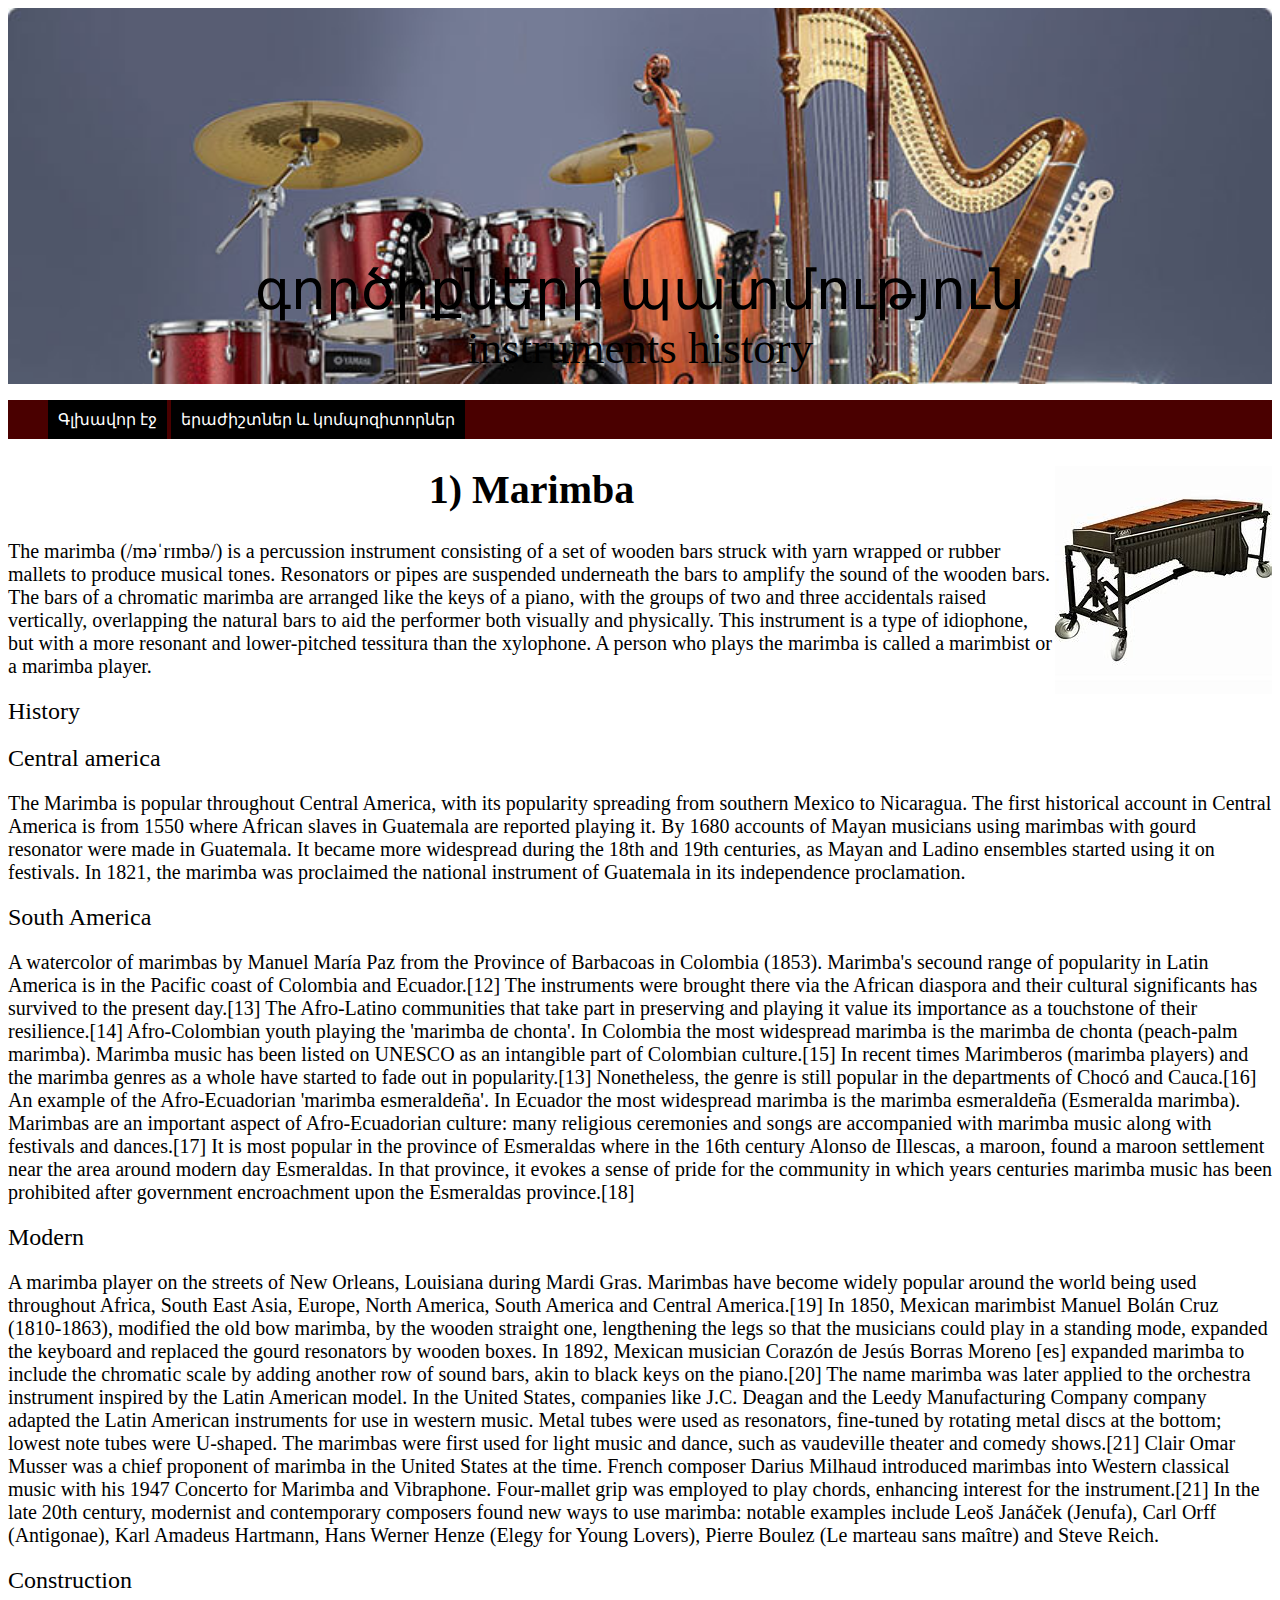
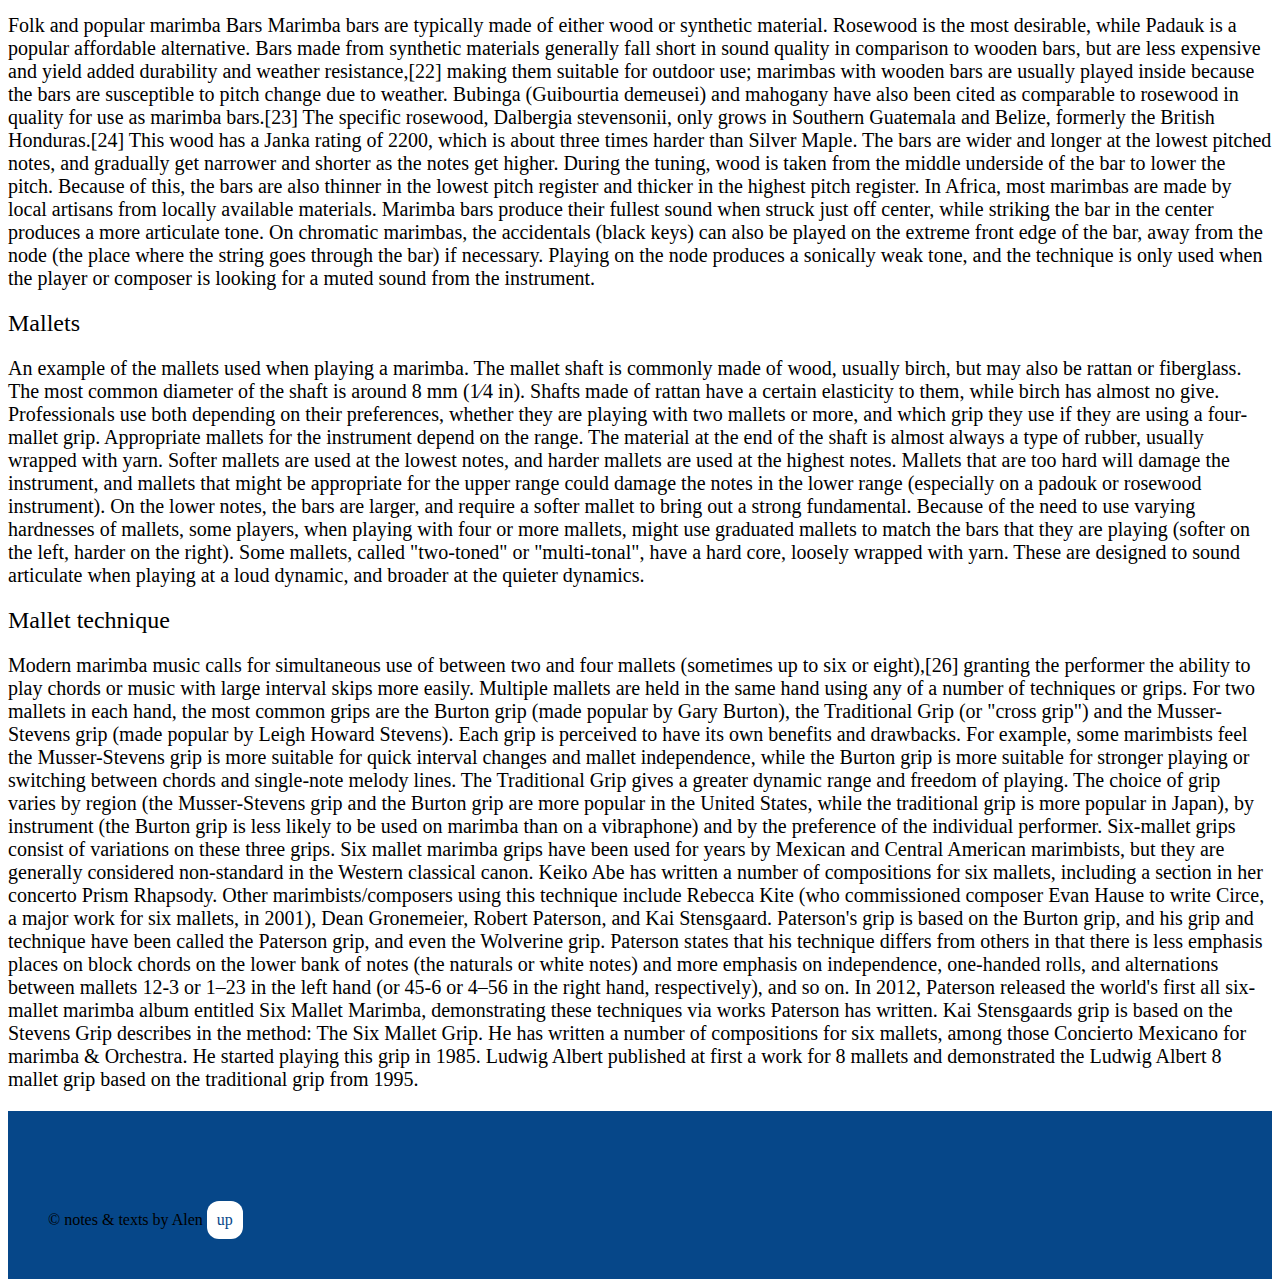
<file: tools-history.html>
<!DOCTYPE html>
<html>
<head>
	<meta charset="utf-8">
	<title></title>
	<link rel="stylesheet" type="text/css" href="tools-history.css">
</head>
<body>
	<header>
		<div>գործիքների պատմություն</div>
		<div>instruments history</div>
	</header>
	<nav>
		
			<ul>
					<a href="index.html"><li>Գլխավոր էջ</li></a>

					<a href="musicians and composers.html"><li>երաժիշտներ և կոմպոզիտորներ</li></a>
				</ul>
			</nav>
	</nav>
	<main>
		<img src="marimba.jfif" id="mr">
		<h1>1) Marimba</h1>
		<p>
		The marimba (/məˈrɪmbə/) is a percussion instrument consisting of a set of wooden bars struck with yarn wrapped or rubber mallets to produce musical tones. Resonators or pipes are suspended underneath the bars to amplify the sound of the wooden bars. The bars of a chromatic marimba are arranged like the keys of a piano, with the groups of two and three accidentals raised vertically, overlapping the natural bars to aid the performer both visually and physically. This instrument is a type of idiophone, but with a more resonant and lower-pitched tessitura than the xylophone. A person who plays the marimba is called a marimbist or a marimba player.</p>


<small>History</small>

<p><small>Central america</small></p>

<p>The Marimba is popular throughout Central America, with its popularity spreading from southern Mexico to Nicaragua. The first historical account in Central America is from 1550 where African slaves in Guatemala are reported playing it. By 1680 accounts of Mayan musicians using marimbas with gourd resonator were made in Guatemala. It became more widespread during the 18th and 19th centuries, as Mayan and Ladino ensembles started using it on festivals. In 1821, the marimba was proclaimed the national instrument of Guatemala in its independence proclamation.
	
		</p>

		<p><small>South America</small></p>
<p>
A watercolor of marimbas by Manuel María Paz from the Province of Barbacoas in Colombia (1853).
Marimba's secound range of popularity in Latin America is in the Pacific coast of Colombia and Ecuador.[12] The instruments were brought there via the African diaspora and their cultural significants has survived to the present day.[13] The Afro-Latino communities that take part in preserving and playing it value its importance as a touchstone of their resilience.[14]


Afro-Colombian youth playing the 'marimba de chonta'.
In Colombia the most widespread marimba is the marimba de chonta (peach-palm marimba). Marimba music has been listed on UNESCO as an intangible part of Colombian culture.[15] In recent times Marimberos (marimba players) and the marimba genres as a whole have started to fade out in popularity.[13] Nonetheless, the genre is still popular in the departments of Chocó and Cauca.[16]


An example of the Afro-Ecuadorian 'marimba esmeraldeña'.
In Ecuador the most widespread marimba is the marimba esmeraldeña (Esmeralda marimba). Marimbas are an important aspect of Afro-Ecuadorian culture: many religious ceremonies and songs are accompanied with marimba music along with festivals and dances.[17] It is most popular in the province of Esmeraldas where in the 16th century Alonso de Illescas, a maroon, found a maroon settlement near the area around modern day Esmeraldas. In that province, it evokes a sense of pride for the community in which years centuries marimba music has been prohibited after government encroachment upon the Esmeraldas province.[18]</p>

<p><small>Modern</small></p>
<p>
A marimba player on the streets of New Orleans, Louisiana during Mardi Gras.
Marimbas have become widely popular around the world being used throughout Africa, South East Asia, Europe, North America, South America and Central America.[19]

In 1850, Mexican marimbist Manuel Bolán Cruz (1810-1863), modified the old bow marimba, by the wooden straight one, lengthening the legs so that the musicians could play in a standing mode, expanded the keyboard and replaced the gourd resonators by wooden boxes.

In 1892, Mexican musician Corazón de Jesús Borras Moreno [es] expanded marimba to include the chromatic scale by adding another row of sound bars, akin to black keys on the piano.[20]

The name marimba was later applied to the orchestra instrument inspired by the Latin American model. In the United States, companies like J.C. Deagan and the Leedy Manufacturing Company company adapted the Latin American instruments for use in western music. Metal tubes were used as resonators, fine-tuned by rotating metal discs at the bottom; lowest note tubes were U-shaped. The marimbas were first used for light music and dance, such as vaudeville theater and comedy shows.[21] Clair Omar Musser was a chief proponent of marimba in the United States at the time.

French composer Darius Milhaud introduced marimbas into Western classical music with his 1947 Concerto for Marimba and Vibraphone. Four-mallet grip was employed to play chords, enhancing interest for the instrument.[21] In the late 20th century, modernist and contemporary composers found new ways to use marimba: notable examples include Leoš Janáček (Jenufa), Carl Orff (Antigonae), Karl Amadeus Hartmann, Hans Werner Henze (Elegy for Young Lovers), Pierre Boulez (Le marteau sans maître) and Steve Reich.</p>

<p><small>Construction</small></p>
<p>
Folk and popular marimba
Bars
Marimba bars are typically made of either wood or synthetic material. Rosewood is the most desirable, while Padauk is a popular affordable alternative. Bars made from synthetic materials generally fall short in sound quality in comparison to wooden bars, but are less expensive and yield added durability and weather resistance,[22] making them suitable for outdoor use; marimbas with wooden bars are usually played inside because the bars are susceptible to pitch change due to weather. Bubinga (Guibourtia demeusei) and mahogany have also been cited as comparable to rosewood in quality for use as marimba bars.[23] The specific rosewood, Dalbergia stevensonii, only grows in Southern Guatemala and Belize, formerly the British Honduras.[24] This wood has a Janka rating of 2200, which is about three times harder than Silver Maple. The bars are wider and longer at the lowest pitched notes, and gradually get narrower and shorter as the notes get higher. During the tuning, wood is taken from the middle underside of the bar to lower the pitch. Because of this, the bars are also thinner in the lowest pitch register and thicker in the highest pitch register.

In Africa, most marimbas are made by local artisans from locally available materials.

Marimba bars produce their fullest sound when struck just off center, while striking the bar in the center produces a more articulate tone. On chromatic marimbas, the accidentals (black keys) can also be played on the extreme front edge of the bar, away from the node (the place where the string goes through the bar) if necessary. Playing on the node produces a sonically weak tone, and the technique is only used when the player or composer is looking for a muted sound from the instrument.</p>

<p><small>Mallets</small></p>
<p>
An example of the mallets used when playing a marimba.
The mallet shaft is commonly made of wood, usually birch, but may also be rattan or fiberglass. The most common diameter of the shaft is around 8 mm (1⁄4 in). Shafts made of rattan have a certain elasticity to them, while birch has almost no give. Professionals use both depending on their preferences, whether they are playing with two mallets or more, and which grip they use if they are using a four-mallet grip.

Appropriate mallets for the instrument depend on the range. The material at the end of the shaft is almost always a type of rubber, usually wrapped with yarn. Softer mallets are used at the lowest notes, and harder mallets are used at the highest notes. Mallets that are too hard will damage the instrument, and mallets that might be appropriate for the upper range could damage the notes in the lower range (especially on a padouk or rosewood instrument). On the lower notes, the bars are larger, and require a softer mallet to bring out a strong fundamental. Because of the need to use varying hardnesses of mallets, some players, when playing with four or more mallets, might use graduated mallets to match the bars that they are playing (softer on the left, harder on the right).

Some mallets, called "two-toned" or "multi-tonal", have a hard core, loosely wrapped with yarn. These are designed to sound articulate when playing at a loud dynamic, and broader at the quieter dynamics.</p>

<p><small>Mallet technique</small><p>
Modern marimba music calls for simultaneous use of between two and four mallets (sometimes up to six or eight),[26] granting the performer the ability to play chords or music with large interval skips more easily. Multiple mallets are held in the same hand using any of a number of techniques or grips. For two mallets in each hand, the most common grips are the Burton grip (made popular by Gary Burton), the Traditional Grip (or "cross grip") and the Musser-Stevens grip (made popular by Leigh Howard Stevens). Each grip is perceived to have its own benefits and drawbacks. For example, some marimbists feel the Musser-Stevens grip is more suitable for quick interval changes and mallet independence, while the Burton grip is more suitable for stronger playing or switching between chords and single-note melody lines. The Traditional Grip gives a greater dynamic range and freedom of playing. The choice of grip varies by region (the Musser-Stevens grip and the Burton grip are more popular in the United States, while the traditional grip is more popular in Japan), by instrument (the Burton grip is less likely to be used on marimba than on a vibraphone) and by the preference of the individual performer.

Six-mallet grips consist of variations on these three grips. Six mallet marimba grips have been used for years by Mexican and Central American marimbists, but they are generally considered non-standard in the Western classical canon. Keiko Abe has written a number of compositions for six mallets, including a section in her concerto Prism Rhapsody. Other marimbists/composers using this technique include Rebecca Kite (who commissioned composer Evan Hause to write Circe, a major work for six mallets, in 2001), Dean Gronemeier, Robert Paterson, and Kai Stensgaard. Paterson's grip is based on the Burton grip, and his grip and technique have been called the Paterson grip, and even the Wolverine grip. Paterson states that his technique differs from others in that there is less emphasis places on block chords on the lower bank of notes (the naturals or white notes) and more emphasis on independence, one-handed rolls, and alternations between mallets 12-3 or 1–23 in the left hand (or 45-6 or 4–56 in the right hand, respectively), and so on. In 2012, Paterson released the world's first all six-mallet marimba album entitled Six Mallet Marimba, demonstrating these techniques via works Paterson has written. Kai Stensgaards grip is based on the Stevens Grip describes in the method: The Six Mallet Grip. He has written a number of compositions for six mallets, among those Concierto Mexicano for marimba & Orchestra. He started playing this grip in 1985. Ludwig Albert published at first a work for 8 mallets and demonstrated the Ludwig Albert 8 mallet grip based on the traditional grip from 1995.</p>
	</main>
	<footer>
		&copy; notes & texts by Alen
					<a href="#">up</a>
	</footer>
</body>
</html>
</file>
<file: musicians and composers.css>
header{
	background-image: url(musicians.jpg);
	background-size: cover;
	background-repeat: no-repeat;
	padding: 10px;
	padding-top: 250px;
	text-align: center;
}

nav{
	background: #FFA300;
	margin: 0;
	position: sticky;
	top: 0;
}

li{
	list-style-type: none;
	display: inline-block;
	background: #FFD100;
	color: white;
	padding: 10px;
	transition: 0.7s;
}

li:hover{

	background: #FF4D00;
}

li:active{
	background: #FFA100;
}
	
footer{
	background: #064789;
	
	padding: 40px;
	padding-top: 90px;
}

footer a{
	text-decoration: none;
	display: inline-block;
	background: white;
	color: #064789;
	padding: 10px;
	transition: 0.7s;
	border-radius: 12px;
}
</file>
<file: tools-history.css>
main{
	font-size: 20px;
	
}

small{
	font-size: 24px;
}

header{
	text-align: center;
	background-image: url('mi.jpg');
	background-size: cover;
	background-repeat: no-repeat;
	padding: 10px;
	padding-top: 250px;
}

h1{
	text-align: center;
	color: black;
}

div:nth-child(1){
	font-size: 55px;

}

div:nth-child(2){
	font-size: 45px;

}

nav{
	background: #4a0000;
	margin: 0;
	position: sticky;
	top: 0;
}

li{
	list-style-type: none;
	display: inline-block;
	background: #000000;
	color: white;
	padding: 10px;
	transition: 0.7s;
}

#mr{
	float: right;
}

footer{
	background: #064789;
	padding: 40px;
	padding-top: 90px;
}

footer a{
	text-decoration: none;
	display: inline-block;
	background: white;
	color: #064789;
	padding: 10px;
	transition: 0.7s;
	border-radius: 12px;
}
</file>
